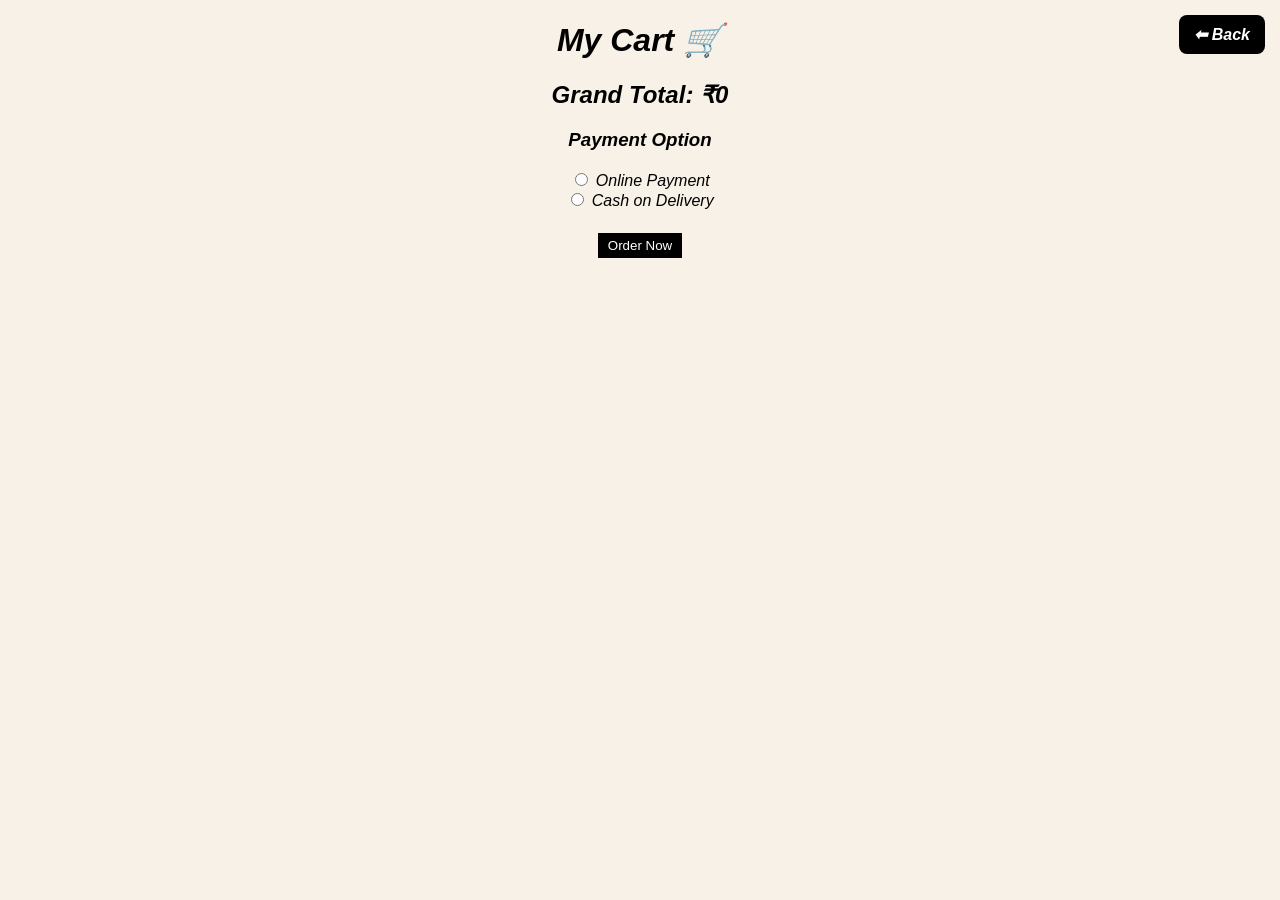
<file: cart.html>
<!DOCTYPE html>
<html>
<head>
  <title>My Cart</title>
  <link rel="stylesheet" href="style.css">
</head>
<body>

<a href="index.html" class="cartBtn">⬅ Back</a>

<h1>My Cart 🛒</h1>

<div id="cart"></div>

<h2 id="total"></h2>

<h3>Payment Option</h3>

<label><input type="radio" name="pay"> Online Payment</label><br>
<label><input type="radio" name="pay"> Cash on Delivery</label>

<br><br>

<button onclick="order()">Order Now</button>

<script>
let cart = JSON.parse(localStorage.getItem("cart")) || [];

let cartDiv = document.getElementById("cart");
let total = 0;

cart.forEach(item => {
  total += item.price * item.qty;

  cartDiv.innerHTML += `
    <div class="card">
      <h3>${item.name}</h3>
      <p>₹${item.price} x ${item.qty}</p>
      <p>Total: ₹${item.price * item.qty}</p>
    </div>
  `;
});

document.getElementById("total").innerText = "Grand Total: ₹" + total;

function order(){
  alert("Order Placed Successfully!");
  localStorage.removeItem("cart");
  location.href = "index.html";
}
</script>

</body>
</html>
</file>
<file: style.css>
body{
  background:#f8f1e7;
  font-style: italic;
  text-align:center;
  font-family: Arial;
}

/* VIEW CART + BACK BUTTON */
.cartBtn{
  position:absolute;
  top:15px;
  right:15px;

  padding:10px 15px;
  background:black;
  color:white;
  text-decoration:none;
  border-radius:8px;
  font-weight:bold;
}

/* 4 ITEMS PER ROW */
#menu{
  display:grid;
  grid-template-columns: repeat(4, 1fr);
  gap:20px;
  padding:20px;
}

/* CARD */
.card{
  background:white;
  padding:10px;
  border-radius:10px;
}

img{
  width:100%;
  height:150px;
  object-fit:cover;
  border-radius:10px;
}

/* BUTTONS */
button{
  padding:5px 10px;
  margin:5px;
  background:black;
  color:white;
  border:none;
  cursor:pointer;
}

.count{
  font-size:18px;
  margin:0 10px;
}
</file>
